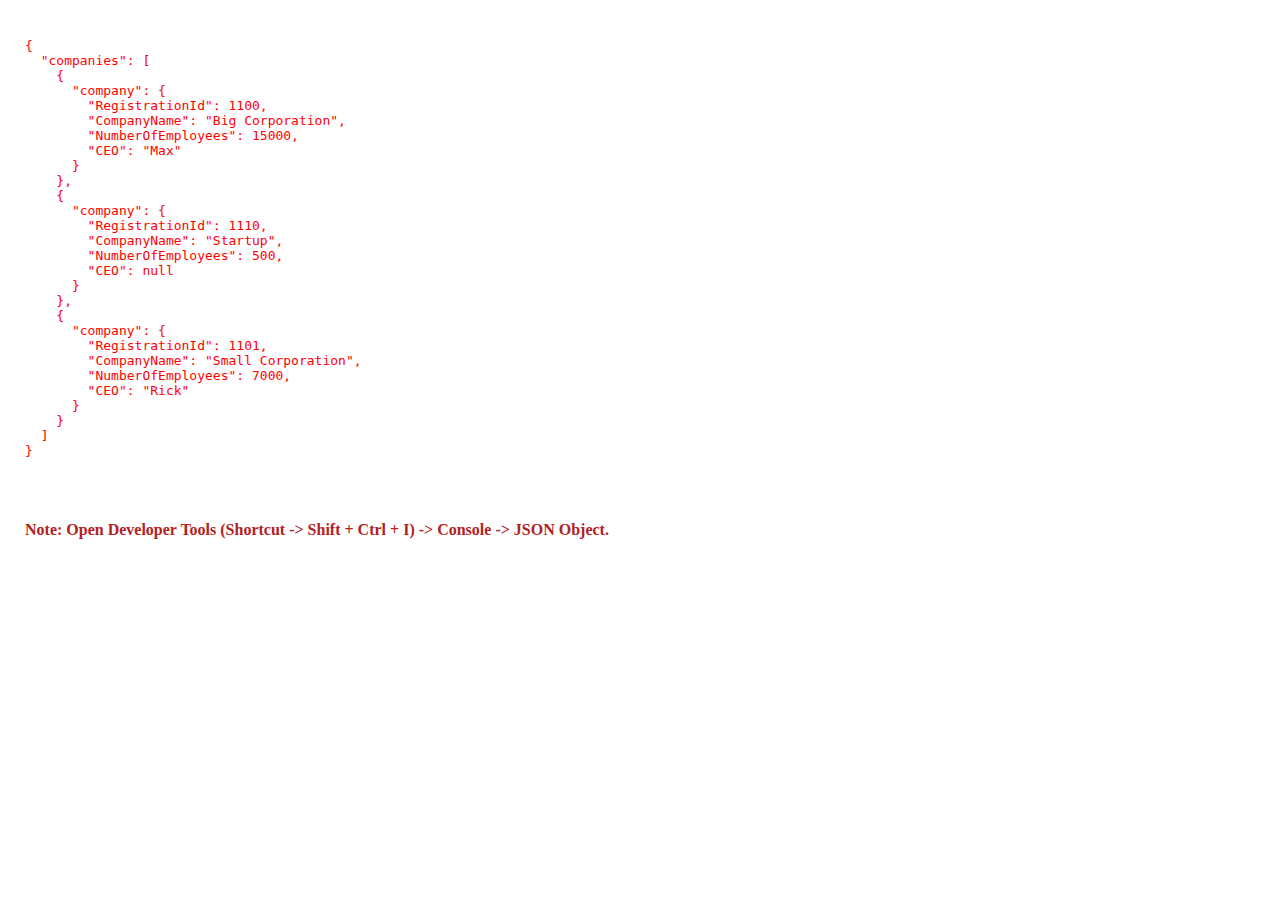
<file: index.html>
<!DOCTYPE html>
<html>
  <head>
    <title>JSON content in HTML page</title>
    <link rel="stylesheet" type="text/css" href="styles.css" />
  </head>
  <body>
    <div id="container">
      <pre id="json"></pre>
      <!-- <div id="json">This is not a JSON obejct.</div> -->
    </div>
    <div id="note-container">
      Note: Open Developer Tools (Shortcut -> Shift + Ctrl + I) -> Console ->
      JSON Object.
    </div>
    <script src="main.js"></script>
  </body>
</html>
</file>
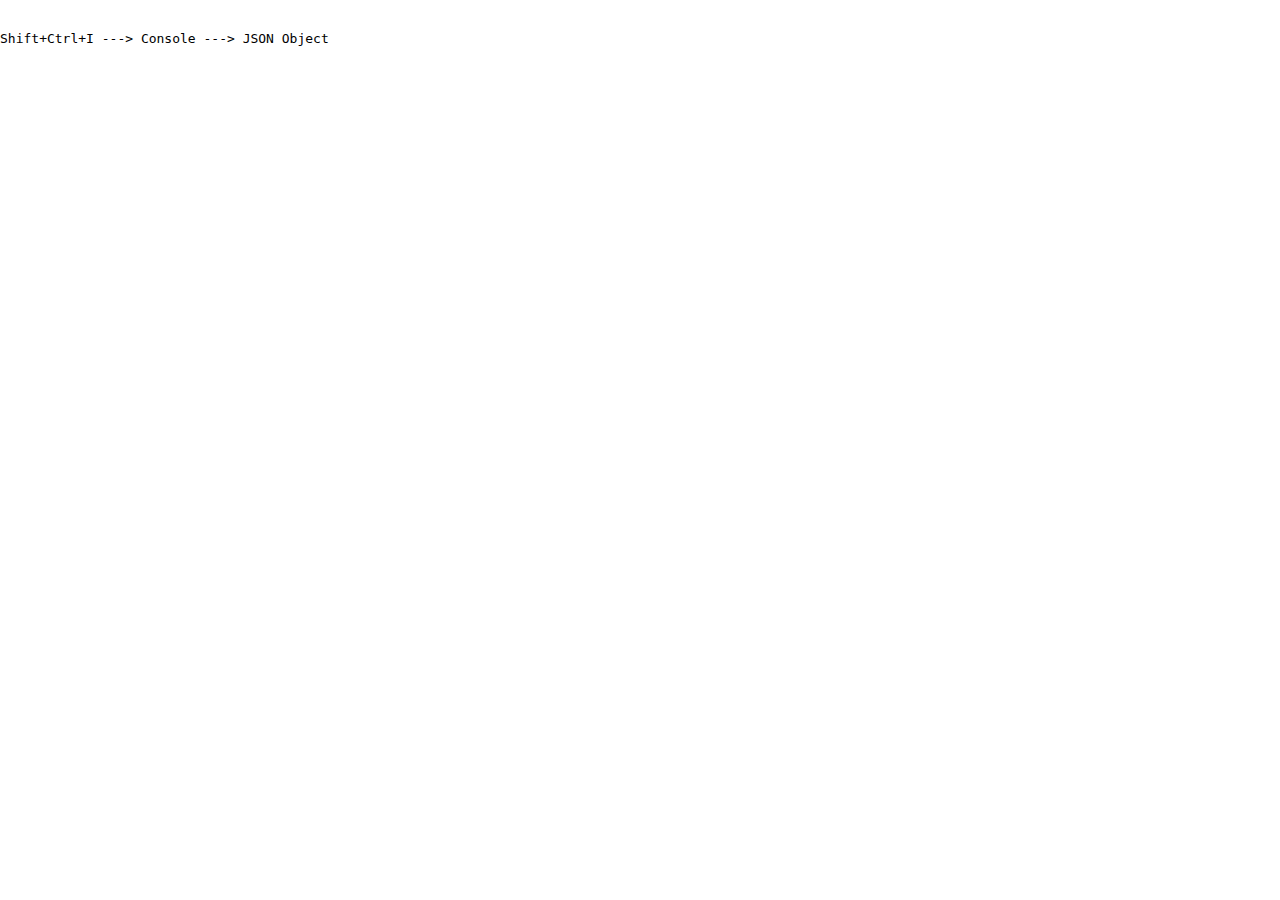
<file: ProjectX.html>
<!DOCTYPE html>
<html>
    <head>
        <title>ProjectX</title>
		<style type="text/css">
		body{
			margin: 0;
			padding: 0
		}
		</style>
    </head>
    <body>
        <script>
            let pros = `[
{
	"RegistrationId":1100,
	"CompanyName": "Big Corporation",
	"NumberOfEmployees":15000,
	"CEO": "Max"
},
{
	"RegistrationId":1110,
	"CompanyName": "Startup",
	"NumberOfEmployees":500,
	"CEO": null
},
{
	"RegistrationId":1101,
	"CompanyName": "Small Corporation",
	"NumberOfEmployees":7000,
	"CEO": "Rick"
}
]`;
            console.log(JSON.parse(pros));
        </script>
        <pre>Shift+Ctrl+I ---> Console ---> JSON Object</pre>
    </body>
</html>
</file>
<file: styles.css>
body {
  margin: 0;
  padding: 0;
}

#container {
  color: red;
  padding: 25px;
}

#note-container {
  color: firebrick;
  padding: 25px;
  font-weight: bold;
}
</file>
